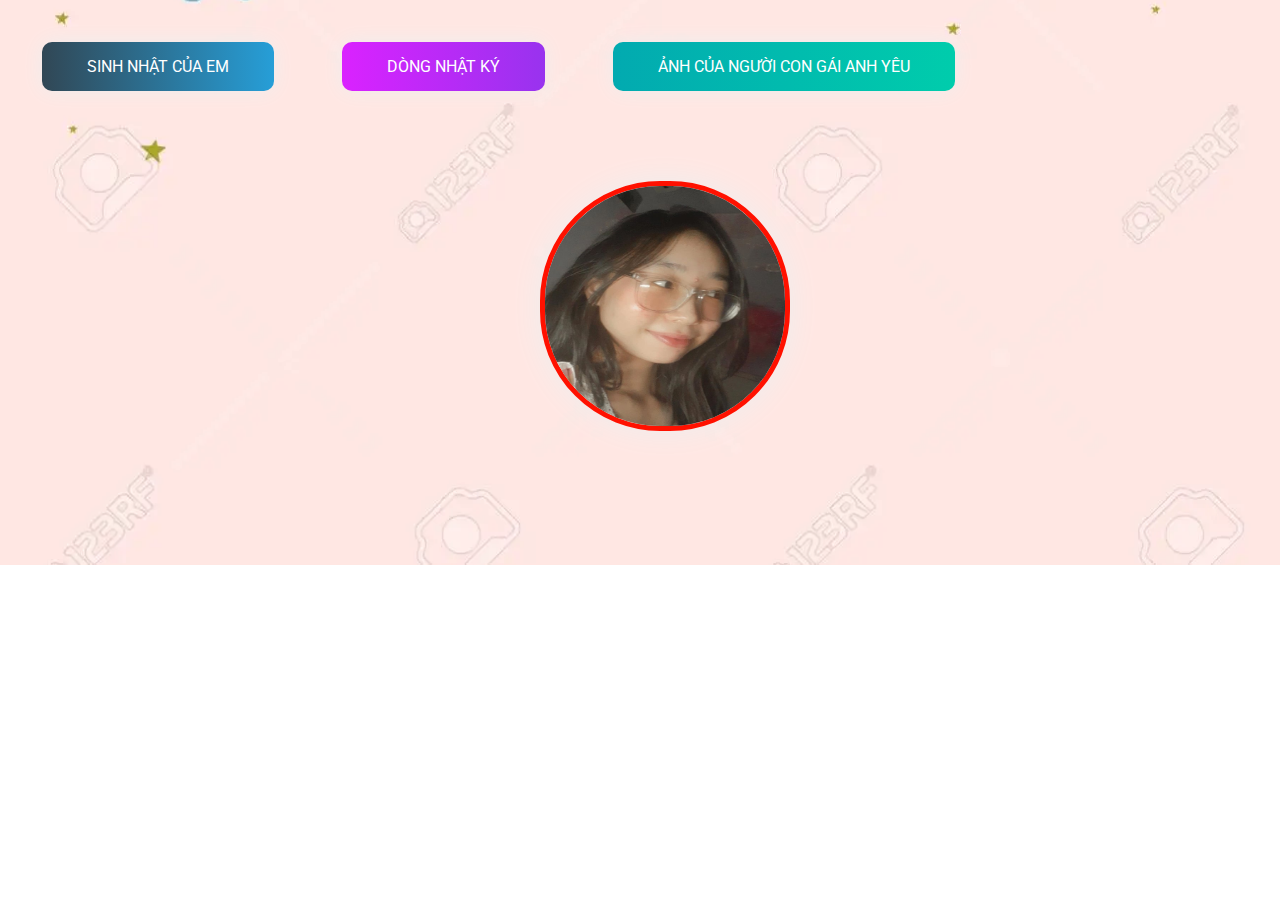
<file: index.html>
<!DOCTYPE html>
<html lang="en">
    <head>
        <meta charset="UTF-8" />
        <meta http-equiv="X-UA-Compatible" content="IE=edge" />
        <meta name="viewport" content="width=device-width, initial-scale=1.0" />
        <link rel="icon" type="image/png" href="./img/BC.webp" />
        <title>Happy birthday honey</title>
        <link rel="stylesheet" href="./css/style.css" />
    </head>
    <body class="page__main">
        <div class="buttons">
            <a href="index.html" class="btn btn-bir">Sinh nhật của em</a>
            <a href="timeline.html" class="btn btn-timeline">Dòng nhật ký</a>
            <a href="gallery.html" class="btn btn-gallery">Ảnh của người con gái anh yêu</a>
        </div>
        <img src="./img/bxyl.jpg" alt="" class="cover" />
        <audio id="player" autoplay loop>
            <source src="./music/HAPPY-BIRTHDAY-TO-YOU-Hayashibara-Megumi.mp3" type="audio/mp3" />
        </audio>
    </body>
</html>
</file>
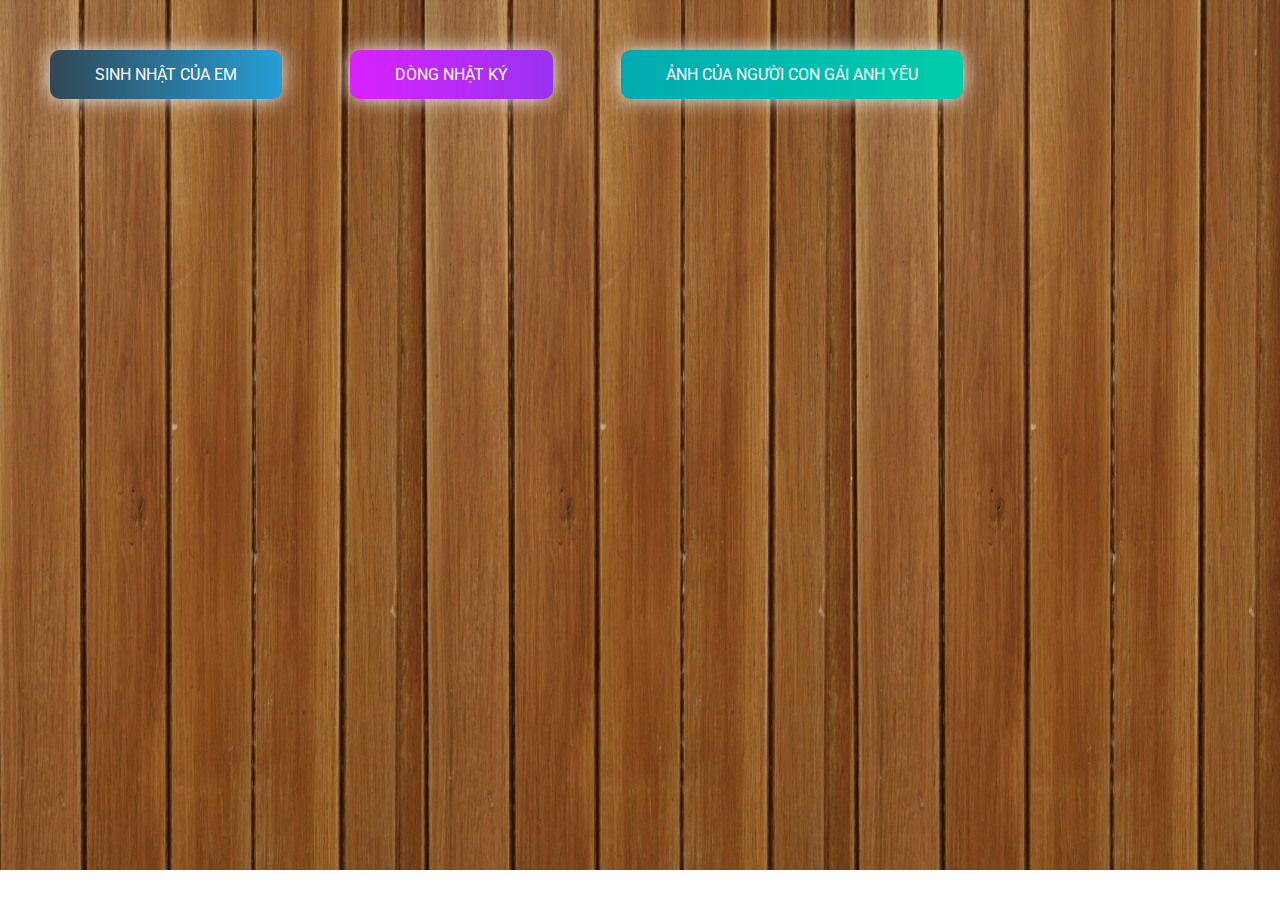
<file: gallery.html>
<!DOCTYPE html>
<html lang="en">
    <head>
        <meta charset="UTF-8" />
        <meta name="viewport" content="width=device-width, initial-scale=1.0" />
        <meta http-equiv="X-UA-Compatible" content="ie=edge" />
        <link rel="icon" type="image/png" href="./img/BC.webp" />
        <title>Ảnh của người con gái anh yêu</title>
        <link rel="stylesheet" href="./css/gallery.css" />
        <link rel="stylesheet" href="./css/style.css" />
    </head>
    <body>
        <div class="buttons">
            <a href="index.html" class="btn btn-bir">Sinh nhật của em</a>
            <a href="timeline.html" class="btn btn-timeline">Dòng nhật ký</a>
            <a href="gallery.html" class="btn btn-gallery">Ảnh của người con gái anh yêu</a>
        </div>
        <div class="gallery" id="gallery">
            <div class="gallery-item">
                <div class="content"><img src="./img/TheFirst.jpg" alt="" /></div>
            </div>
            <div class="gallery-item">
                <div class="content"><img src="./img/p1.jpg" alt="" /></div>
            </div>
            <div class="gallery-item">
                <div class="content"><img src="./img/p2.jpg" alt="" /></div>
            </div>
            <div class="gallery-item">
                <div class="content"><img src="./img/p3.jpg" alt="" /></div>
            </div>
            <div class="gallery-item">
                <div class="content"><img src="./img/p4.jpg" alt="" /></div>
            </div>
            <div class="gallery-item">
                <div class="content"><img src="./img/p5.jpg" alt="" /></div>
            </div>
            <div class="gallery-item">
                <div class="content"><img src="./img/p6.jpg" alt="" /></div>
            </div>
            <div class="gallery-item">
                <div class="content"><img src="./img/p7.jpg" alt="" /></div>
            </div>
            <div class="gallery-item">
                <div class="content"><img src="./img/p8.jpg" alt="" /></div>
            </div>
            <div class="gallery-item">
                <div class="content"><img src="./img/p9.jpg" alt="" /></div>
            </div>
            <div class="gallery-item">
                <div class="content"><img src="./img/p10.jpg" alt="" /></div>
            </div>
            <div class="gallery-item">
                <div class="content"><img src="./img/p11.jpg" alt="" /></div>
            </div>
            <div class="gallery-item">
                <div class="content"><img src="./img/p12.jpg" alt="" /></div>
            </div>
            <div class="gallery-item">
                <div class="content"><img src="./img/p13.jpg" alt="" /></div>
            </div>
            <div class="gallery-item">
                <div class="content"><img src="./img/p14.jpg" alt="" /></div>
            </div>
            <div class="gallery-item">
                <div class="content"><img src="./img/p15.jpg" alt="" /></div>
            </div>
        </div>
        <audio id="player" autoplay loop>
            <source src="./music/HAPPY-BIRTHDAY-TO-YOU-Hayashibara-Megumi.mp3" type="audio/mp3" />
        </audio>
    </body>
    <script src="./js/gallery.js"></script>
</html>
</file>
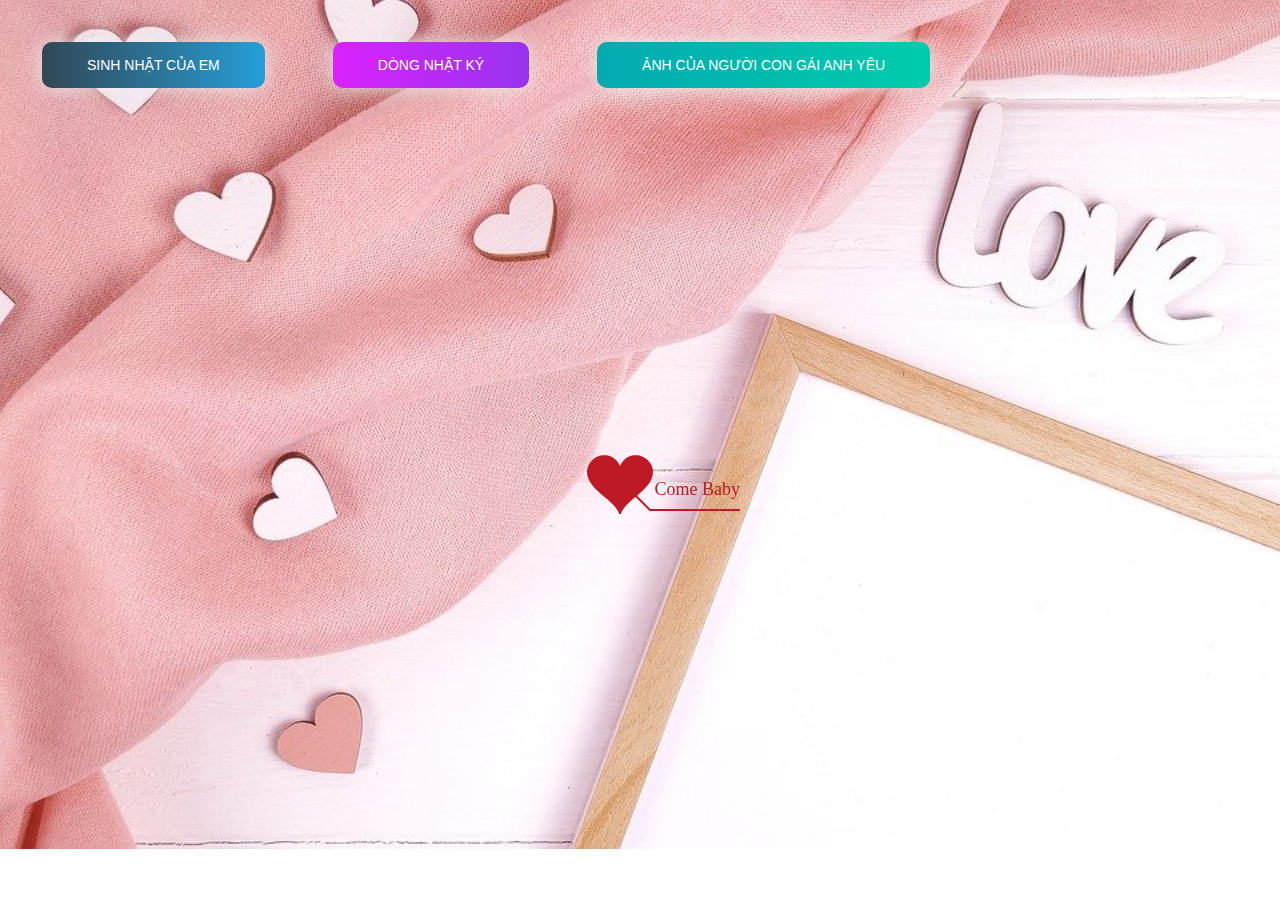
<file: timeline.html>
<!DOCTYPE html PUBLIC "-//W3C//DTD XHTML 1.0 Strict//EN" "http://www.w3.org/TR/xhtml1/DTD/xhtml1-strict.dtd">
<html xml:lang="en" xmlns="http://www.w3.org/1999/xhtml">
<head>
		<meta http-equiv="Content-Type" content="text/html; charset=UTF-8">
		<link rel="icon" type="image/png" href="./img/BC.webp">
		<title>Thời gian đã đi cùng nhau</title>	    
        <link type="text/css" rel="stylesheet" href="./css/default.css">
        <link rel="stylesheet" href="./css/style.css">
		<script type="text/javascript" src="./js/jquery.min.js"></script>
		<script type="text/javascript" src="./js/jscex.min.js"></script>
		<script type="text/javascript" src="./js/jscex-parser.js"></script>
		<script type="text/javascript" src="./js/jscex-jit.js"></script>
		<script type="text/javascript" src="./js/jscex-builderbase.min.js"></script>
		<script type="text/javascript" src="./js/jscex-async.min.js"></script>
		<script type="text/javascript" src="./js/jscex-async-powerpack.min.js"></script>
		<script type="text/javascript" src="./js/functions.js" charset="utf-8"></script>
		<script type="text/javascript" src="./js/love.js" charset="utf-8"></script>
	    <style type="text/css"></style>

</head>
    <body>
        <div class="buttons">
            <a href="index.html" class="btn btn-bir">Sinh nhật của em</a>
            <a href="timeline.html" class="btn btn-timeline">Dòng nhật ký</a>
            <a href="gallery.html" class="btn btn-gallery">Ảnh của người con gái anh yêu</a>
        </div>
        <div id="main">
             <div id="wrap">
                <div id="text">
			        <div id="code">
			      <font color="#3500ff"><span class="say">Chúc mừng sinh nhật em người con gái anh yêu</span><br>
						<span class="say">Chúc cho người con gái anh yêu luôn cảm thấy hạnh phúc, luôn vui tươi và hạnh phúc</span><br>
						<span class="say">Anh thật hạnh phúc khi được nhìn thấy em cười</span><br>
						<span class="say"> </span><br>
						<span class="say">Cảm ơn em đã bên cạnh anh những lúc anh mệt mỏi, mang đến cho anh niềm vui</span><br>
						<span class="say">Cảm ơn em vì tất cả</span><br>
						<span class="say">Chúc em những gì tốt đẹp nhất sẽ đến với em trong cuộc sống cũng như trong tương lai</span><br>
						<span class="say"> </span><br>
                        <span class="say"><span class="space"></span>Anh yêu Em Nhiều Lắm! 🐷</span>
			  </font></p>
      </div>
                </div>
                <div id="clock-box">
					<span class="STYLE1"> Thời gian chúng ta đã đi cùng nhau</span> 
                  <div id="clock"></div>
              </div>
                <canvas id="canvas" width="1100" height="680"></canvas>
            </div>
            
        </div>

    <audio id="player" autoplay loop>
        <source src="./music/HAPPY-BIRTHDAY-TO-YOU-Hayashibara-Megumi.mp3" type="audio/mp3" />
    </audio>
    <script>
    (function(){
        var canvas = $('#canvas');
		
        if (!canvas[0].getContext) {
            $("#error").show();
            return false;        }

        var width = canvas.width();
        var height = canvas.height();        
        canvas.attr("width", width);
        canvas.attr("height", height);
        var opts = {
            seed: {
                x: width / 2 - 20,
                color: "rgb(190, 26, 37)",
                scale: 2
            },
            branch: [
                [535, 680, 570, 250, 500, 200, 30, 100, [
                    [540, 500, 455, 417, 340, 400, 13, 100, [
                        [450, 435, 434, 430, 394, 395, 2, 40]
                    ]],
                    [550, 445, 600, 356, 680, 345, 12, 100, [
                        [578, 400, 648, 409, 661, 426, 3, 80]
                    ]],
                    [539, 281, 537, 248, 534, 217, 3, 40],
                    [546, 397, 413, 247, 328, 244, 9, 80, [
                        [427, 286, 383, 253, 371, 205, 2, 40],
                        [498, 345, 435, 315, 395, 330, 4, 60]
                    ]],
                    [546, 357, 608, 252, 678, 221, 6, 100, [
                        [590, 293, 646, 277, 648, 271, 2, 80]
                    ]]
                ]] 
            ],
            bloom: {
                num: 700,
                width: 1080,
                height: 650,
            },
            footer: {
                width: 1200,
                height: 5,
                speed: 10,
            }
        }

        var tree = new Tree(canvas[0], width, height, opts);
        var seed = tree.seed;
        var foot = tree.footer;
        var hold = 1;

        canvas.click(function(e) {
            var offset = canvas.offset(), x, y;
            x = e.pageX - offset.left;
            y = e.pageY - offset.top;
            if (seed.hover(x, y)) {
                hold = 0; 
                canvas.unbind("click");
                canvas.unbind("mousemove");
                canvas.removeClass('hand');
            }
        }).mousemove(function(e){
            var offset = canvas.offset(), x, y;
            x = e.pageX - offset.left;
            y = e.pageY - offset.top;
            canvas.toggleClass('hand', seed.hover(x, y));
        });

        var seedAnimate = eval(Jscex.compile("async", function () {
            seed.draw();
            while (hold) {
                $await(Jscex.Async.sleep(10));
            }
            while (seed.canScale()) {
                seed.scale(0.95);
                $await(Jscex.Async.sleep(10));
            }
            while (seed.canMove()) {
                seed.move(0, 2);
                foot.draw();
                $await(Jscex.Async.sleep(10));
            }
        }));

        var growAnimate = eval(Jscex.compile("async", function () {
            do {
    	        tree.grow();
                $await(Jscex.Async.sleep(10));
            } while (tree.canGrow());
        }));

        var flowAnimate = eval(Jscex.compile("async", function () {
            do {
    	        tree.flower(2);
                $await(Jscex.Async.sleep(10));
            } while (tree.canFlower());
        }));

        var moveAnimate = eval(Jscex.compile("async", function () {
            tree.snapshot("p1", 240, 0, 610, 680);
            while (tree.move("p1", 500, 0)) {
                foot.draw();
                $await(Jscex.Async.sleep(10));
            }
            foot.draw();
            tree.snapshot("p2", 500, 0, 610, 680);

            canvas.parent().css("background", "url(" + tree.toDataURL('image/png') + ")");
            canvas.css("background", "#ffe");
            $await(Jscex.Async.sleep(300));
            canvas.css("background", "none");
        }));

        var jumpAnimate = eval(Jscex.compile("async", function () {
            var ctx = tree.ctx;
            while (true) {
                tree.ctx.clearRect(0, 0, width, height);
                tree.jump();
                foot.draw();
                $await(Jscex.Async.sleep(25));
            }
        }));

        var textAnimate = eval(Jscex.compile("async", function () {
		    var together = new Date();
		    var year = 2021, month = 2, day = 12; 
		    together.setFullYear(year, month - 1, day); 			
		    together.setHours(0);							
		    together.setMinutes(0);				
		    together.setSeconds(0);					
		    together.setMilliseconds(0);			

		    $("#code").show().typewriter();
            $("#clock-box").fadeIn(500);
            while (true) {
                timeElapse(together);
                $await(Jscex.Async.sleep(1000));
            }
        }));

        var runAsync = eval(Jscex.compile("async", function () {
            $await(seedAnimate());
            $await(growAnimate());
            $await(flowAnimate());
            $await(moveAnimate());

            textAnimate().start();

            $await(jumpAnimate());
        }));

        runAsync().start();
    })();
    </script>
</div>
</body>
</html>
</file>
<file: css/style.css>
@import url("https://fonts.googleapis.com/css2?family=Roboto:ital,wght@0,100;0,300;0,400;0,500;0,700;1,300;1,400&display=swap");

html {
    scroll-behavior: smooth;
    font-family: "Roboto", sans-serif;
}

a {
    text-decoration: none;
}

.page__main {
    background-image: url("../img/BKHP.webp");
    background-repeat: no-repeat;
    margin: 0;
    padding: 0;
    background-size: cover;
    background-position-y: -18rem;
}
.buttons {
    display: flex;
    column-gap: 3rem;
    padding: 2rem;
}

.btn-bir:hover {
    background-position: right center;
    color: #fff;
    text-decoration: none;
}

.btn-bir {
    background-image: linear-gradient(
        to right,
        #314755 0%,
        #26a0da 51%,
        #314755 100%
    );
    margin: 10px;
    padding: 15px 45px;
    text-align: center;
    text-transform: uppercase;
    transition: 0.5s;
    background-size: 200% auto;
    color: white;
    box-shadow: 0 0 20px #eee;
    border-radius: 10px;
    display: block;
}

.btn-timeline {
    background-image: linear-gradient(
        to right,
        #da22ff 0%,
        #9733ee 51%,
        #da22ff 100%
    );
}
.btn-timeline {
    margin: 10px;
    padding: 15px 45px;
    text-align: center;
    text-transform: uppercase;
    transition: 0.5s;
    background-size: 200% auto;
    color: white;
    box-shadow: 0 0 20px #eee;
    border-radius: 10px;
    display: block;
}

.btn-timeline:hover {
    background-position: right center; 
    color: #fff;
    text-decoration: none;
}

.btn-gallery {
    background-image: linear-gradient(
        to right,
        #02aab0 0%,
        #00cdac 51%,
        #02aab0 100%
    );
}
.btn-gallery {
    margin: 10px;
    padding: 15px 45px;
    text-align: center;
    text-transform: uppercase;
    transition: 0.5s;
    background-size: 200% auto;
    color: white;
    box-shadow: 0 0 20px #eee;
    border-radius: 10px;
    display: block;
}

.btn-gallery:hover {
    background-position: right center;
    color: #fff;
    text-decoration: none;
}

.cover {
    width: 240px;
    height: 240px;
   
    box-shadow: 0 0 30px #eee;
    position: absolute;
    margin-top: 3rem;
    left: calc(50% - 100px);
  
    border-radius: 120px;
    border: 5px solid rgb(255, 17, 0);
}
</file>
<file: css/gallery.css>
body {
    background: url("../img/BRW.jpg");
    background-repeat: no-repeat;
    background-size: cover;
  }
  .hello {
    opacity: 1 !important;
  }
  .full {
    position: fixed;
    left: 0;
    top: 0;
    width: 100%;
    height: 100%;
    z-index: 1;
  }
  .full .content {
    background-color: rgba(0,0,0,0.75) !important;
    height: 100%;
    width: 100%;
    display: grid;
  }
  .full .content img {
    left: 50%;
    transform: translate3d(0, 0, 0);
    animation: zoomin 1s ease;
    max-width: 100%;
    max-height: 100vh;
    margin: auto;
  }
  .byebye {
    opacity: 0;
  }
  .byebye:hover {
    transform: scale(0.2) !important;
  }
  .gallery {
    display: grid;
    grid-column-gap: 8px;
    grid-row-gap: 8px;
    grid-template-columns: repeat(auto-fill, minmax(250px, 1fr));
    grid-auto-rows: 8px;
  }
  .gallery img {
    max-width: 100%;
    border-radius: 8px;
    box-shadow: 0 0 16px #333;
    transition: all 1.5s ease;
  }
  .gallery img:hover {
    box-shadow: 0 0 32px #333;
  }
  .gallery .content {
    padding: 4px;
  }
  .gallery .gallery-item {
    transition: grid-row-start 300ms linear;
    transition: transform 300ms ease;
    transition: all 0.5s ease;
    cursor: pointer;
  }
  .gallery .gallery-item:hover {
    transform: scale(1.025);
  }
  @media (max-width: 600px) {
    .gallery {
      grid-template-columns: repeat(auto-fill, minmax(30%, 1fr));
    }
  }
  @media (max-width: 400px) {
    .gallery {
      grid-template-columns: repeat(auto-fill, minmax(50%, 1fr));
    }
  }
  @-moz-keyframes zoomin {
    0% {
      max-width: 50%;
      transform: rotate(-30deg);
      filter: blur(4px);
    }
    30% {
      filter: blur(4px);
      transform: rotate(-80deg);
    }
    70% {
      max-width: 50%;
      transform: rotate(45deg);
    }
    100% {
      max-width: 100%;
      transform: rotate(0deg);
    }
  }
  @-webkit-keyframes zoomin {
    0% {
      max-width: 50%;
      transform: rotate(-30deg);
      filter: blur(4px);
    }
    30% {
      filter: blur(4px);
      transform: rotate(-80deg);
    }
    70% {
      max-width: 50%;
      transform: rotate(45deg);
    }
    100% {
      max-width: 100%;
      transform: rotate(0deg);
    }
  }
  @-o-keyframes zoomin {
    0% {
      max-width: 50%;
      transform: rotate(-30deg);
      filter: blur(4px);
    }
    30% {
      filter: blur(4px);
      transform: rotate(-80deg);
    }
    70% {
      max-width: 50%;
      transform: rotate(45deg);
    }
    100% {
      max-width: 100%;
      transform: rotate(0deg);
    }
  }
  @keyframes zoomin {
    0% {
      max-width: 50%;
      transform: rotate(-30deg);
      filter: blur(4px);
    }
    30% {
      filter: blur(4px);
      transform: rotate(-80deg);
    }
    70% {
      max-width: 50%;
      transform: rotate(45deg);
    }
    100% {
      max-width: 100%;
      transform: rotate(0deg);
    }
  }
</file>
<file: css/default.css>
body {
    margin: 0;
    padding: 0;
    background-image: url("../img/BRTT.jpg");
    background-size: cover;
    background-repeat: no-repeat;
    font-size: 14px;
    font-family: "sans-serif", "sans-serif", sans-serif;
    color: #660086;
    overflow: auto;
}
a {
    color: #00ff45;
    font-size: 14px;
    text-decoration: none;
}
#main {
    width: 100%;
}
#wrap {
    position: relative;
    margin: 0 auto;
    width: 1100px;
    height: 680px;
    margin-top: 10px;
}
#text {
    width: 400px;
    height: 425px;
    left: 60px;
    top: 80px;
    position: absolute;
}
#code {
    display: none;
    font-size: 16px;
}
#clock-box {
    position: absolute;
    left: 60px;
    top: 550px;
    font-size: 28px;
    display: none;
}
#clock-box a {
    font-size: 28px;
    text-decoration: none;
}
#clock {
    margin-left: 48px;
}
#clock .digit {
    font-size: 64px;
}
#canvas {
    margin: 0 auto;
    width: 1100px;
    height: 680px;
}
#error {
    margin: 0 auto;
    text-align: center;
    margin-top: 60px;
    display: none;
}
.hand {
    cursor: pointer;
}
#code {
    width: 500px;
    color: #3b6900;
    font-family: cursive;
}
.space {
    margin-right: 150px;
}
</file>
